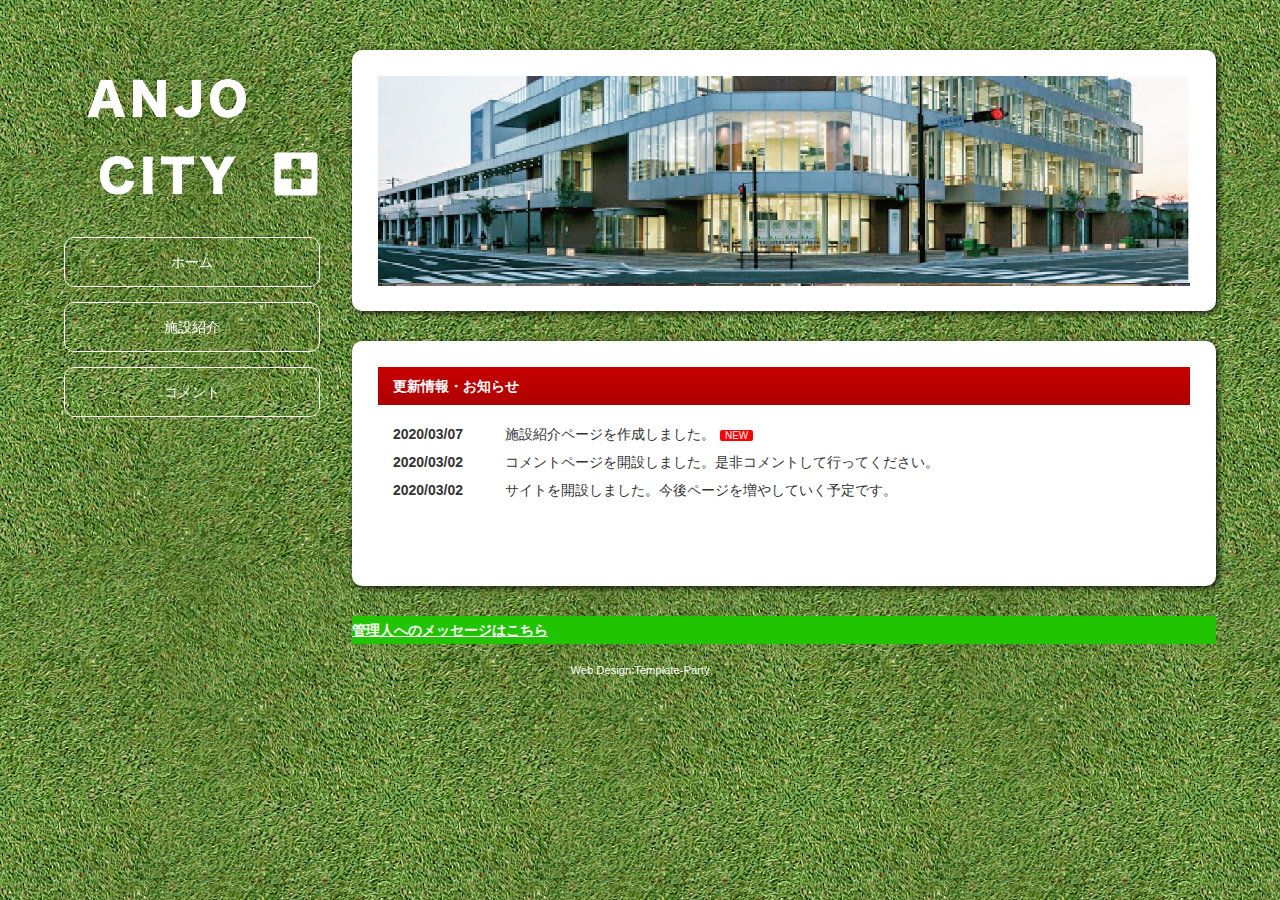
<file: index.html>
<!DOCTYPE html>
<html lang="ja">
<head>
<meta charset="UTF-8">
<meta http-equiv="X-UA-Compatible" content="IE=edge">
<title>AnjoWeb</title>
<meta name="viewport" content="width=device-width, initial-scale=1">
<meta name="description" content="安城市紹介個人webページ">
<meta name="keywords" content="安城,地域,キーワード３,キーワード４,キーワード５">
<link rel="stylesheet" href="slide.css">
<link rel="stylesheet" href="style.css">
<script type="text/javascript" src="openclose.js"></script>
<!--[if lt IE 9]>
<script src="https://oss.maxcdn.com/html5shiv/3.7.2/html5shiv.min.js"></script>
<script src="https://oss.maxcdn.com/respond/1.4.2/respond.min.js"></script>
<![endif]-->
</head>

<body>

<!--小さな端末用（480px以下端末）ブロック-->
<div id="sh">

<!--小さな端末用ロゴ-->
<p id="logo"><a href="index.html"><img src="logo_s.png" alt="SAMPLE LOGO"></a></p>

<!--小さな端末用メニュー-->
<nav id="menubar-s">
<ul>
<li><a href="index.html">ホーム</a></li>
<!-- いったんコメントアウト
<li><a href="about.html">紹介</a></li> -->
<li><a href="gallery.html"> 施設紹介 </a></li>
<li><a href="contact.html">コメント</a></li>

</ul>
</nav>

</div>
<!--/sh-->

<div id="container">

<div id="main">

<section class="box">

<aside id="mainimg">
<img src="1.jpg" alt="" id="slide1"/>
<img src="2.jpg" alt="" id="slide2"/>
<img src="3.jpg" alt="" id="slide3"/>
</aside>

</section>
<!--/box-->

<section id="new" class="box">
<h2 id="newinfo_hdr" class="close">更新情報・お知らせ</h2>
<dl id="newinfo">
	<dt>2020/03/07</dt>
	<dd>施設紹介ページを作成しました。<span class="newicon">NEW</span></dd>
	<dt>2020/03/02</dt>
	<dd>コメントページを開設しました。是非コメントして行ってください。</dd>
	<dt>2020/03/02</dt>
	<dd>サイトを開設しました。今後ページを増やしていく予定です。</dd>
</dl>
</section>

<h4><a href="https://twitter.com/Bi0405Tanjo">管理人へのメッセージはこちら</a></h4>

<!-- <section class="box">

<h2>テンプレートのご利用前に必ずお読み下さい</h2>

<h3>利用規約のご案内</h3>
<p>このテンプレートは、<a href="http://template-party.com/">Template Party</a>にて無料配布している『シンプルサイト向け 無料ホームページテンプレート tp_simple11』です。必ずダウンロード先のサイトの利用規約をご一読の上でご利用下さい。</p>
<p><span class="color1">■<strong>HP最下部の著作表示『Web Design:Template-Party』は無断で削除しないで下さい。</strong></span><br>
わざと見えなく加工する事も禁止です。</p>
<p><span class="color1">■<strong>どうしても下部の著作を外したい場合は</strong></span><br>
<a href="http://template-party.com/">Template-Party</a>の<a href="http://template-party.com/member.html">ライセンス契約</a>を行う事でHP下部の著作を外す事ができます。</p>

<h3>テンプレートに梱包されているjsファイル(javascript)について</h3>
<p>これらのファイルは全て<a href="http://www.crytus.co.jp/">有限会社クリタス様</a>提供のプログラムです。jsファイルは改変せずにご利用下さい。<br>
また、当サイトのテンプレート以外に使いたいなど、「プログラムのみ」を使う場合は<a href="http://template-party.com/free_program/openclose_license.html">こちらの規約</a>をお守り下さい。</p>

<h3>当テンプレートの詳しい使い方は</h3>
<p><a href="about.html#about">こちらをご覧下さい。</a></p>

</section> -->
<!--/box-->

</div>
<!--/main-->

<div id="sub">

<!--大きな端末用（481px以上端末）ロゴ-->
<p id="logo"><a href="index.html"><img src="logo.png" alt="SAMPLE LOGO"></a></p>

<!--大きな端末用（481px以上端末）メニュー-->
<nav id="menubar">
<ul>
<li><a href="index.html">ホーム</a></li>
<!-- いったんコメントアウト
<li><a href="about.html">紹介</a></li> -->
<li><a href="gallery.html">施設紹介</a></li>
<li><a href="contact.html">コメント</a></li>

</ul>
</nav>

</div>
<!--/sub-->

</div>
<!--/container-->

<footer>
<!-- <small>Copyright&copy; <a href="index.html">Sample Site</a> All Rights Reserved.</small> -->
<span class="pr"><a href="http://template-party.com/" target="_blank">Web Design:Template-Party</a></span>
</footer>

<!--お知らせ欄の開閉処理条件　480px以下-->
<script type="text/javascript">
if (OCwindowWidth() <= 480) {
	open_close("newinfo_hdr", "newinfo");
}
</script>

<!--メニューの３本バー-->
<div id="menubar_hdr" class="close"><span></span><span></span><span></span></div>
<!--メニューの開閉処理条件設定　480px以下-->
<script type="text/javascript">
if (OCwindowWidth() <= 480) {
	open_close("menubar_hdr", "menubar-s");
}
</script>
</body>
</html>
</file>
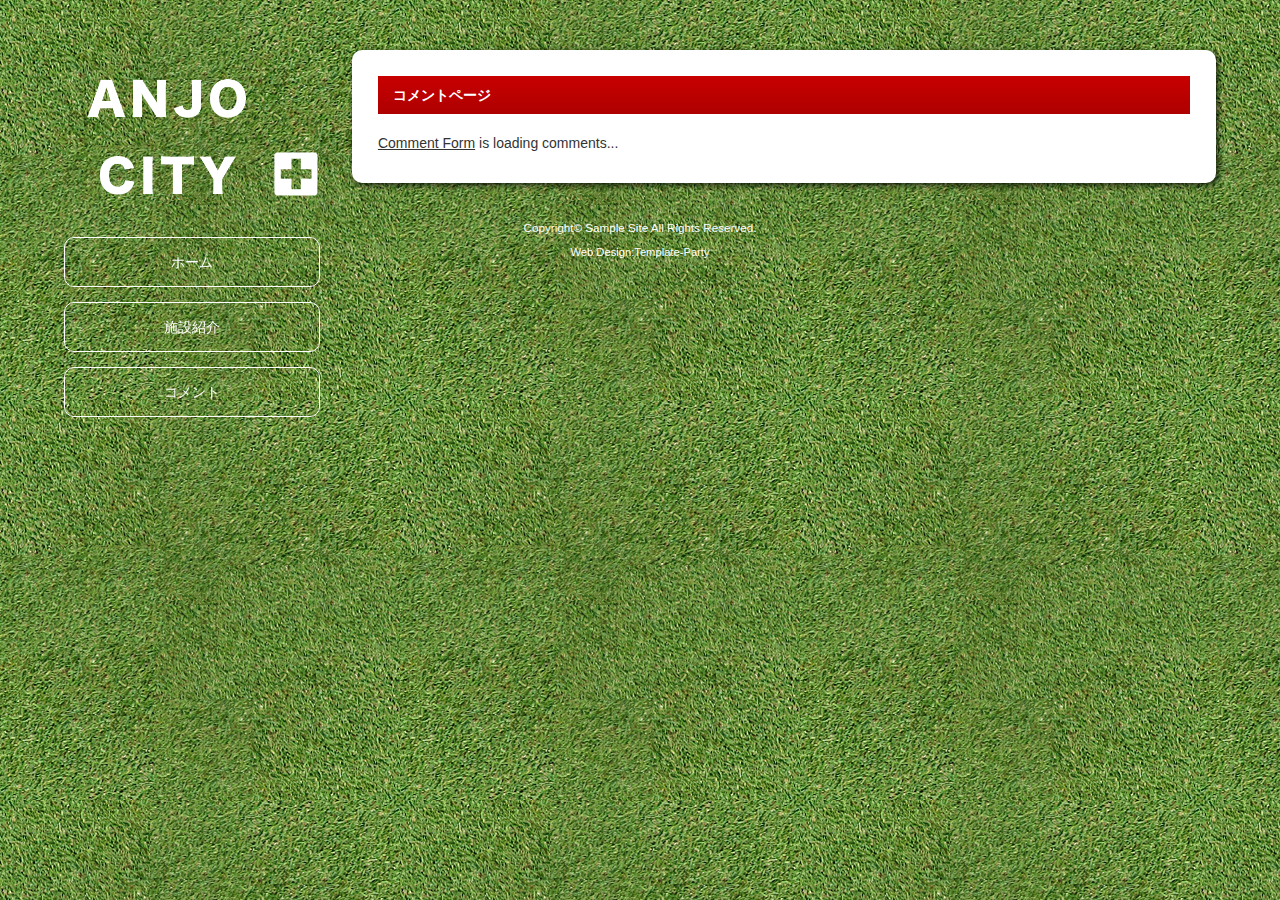
<file: contact.html>
<!DOCTYPE html>
<html lang="ja">
<head>
<meta charset="UTF-8">
<meta http-equiv="X-UA-Compatible" content="IE=edge">
<title>個人サイト向け 無料ホームページテンプレート tp_simple11</title>
<meta name="viewport" content="width=device-width, initial-scale=1">
<meta name="description" content="ここにサイト説明を入れます">
<meta name="keywords" content="キーワード１,キーワード２,キーワード３,キーワード４,キーワード５">
<link rel="stylesheet" href="style.css">
<script type="text/javascript" src="openclose.js"></script>
<!--[if lt IE 9]>
<script src="https://oss.maxcdn.com/html5shiv/3.7.2/html5shiv.min.js"></script>
<script src="https://oss.maxcdn.com/respond/1.4.2/respond.min.js"></script>
<![endif]-->
</head>

<body>

<!--小さな端末用（480px以下端末）ブロック-->
<div id="sh">

<!--小さな端末用ロゴ-->
<p id="logo"><a href="index.html"><img src="logo_s.png" alt="SAMPLE LOGO"></a></p>

<!--小さな端末用メニュー-->
<nav id="menubar-s">
<ul>
<li><a href="index.html">ホーム</a></li>
<!-- <li><a href="about.html">紹介</a></li> -->
<li><a href="gallery.html"> 施設紹介 </a></li>
<li><a href="contact.html">コメント</a></li>
</ul>
</nav>

</div>
<!--/sh-->

<div id="container">

<div id="main">

<section class="box">

<h2>コメントページ</h2>

<!-- begin wwww.htmlcommentbox.com -->
<div id="HCB_comment_box"><a href="http://www.htmlcommentbox.com">Comment Form</a> is loading comments...</div>
<link rel="stylesheet" type="text/css" href="https://www.htmlcommentbox.com/static/skins/bootstrap/twitter-bootstrap.css?v=0" />
<script type="text/javascript" id="hcb"> /*<!--*/ if(!window.hcb_user){hcb_user={};} (function(){var s=document.createElement("script"), l=hcb_user.PAGE || (""+window.location).replace(/'/g,"%27"), h="https://www.htmlcommentbox.com";s.setAttribute("type","text/javascript");s.setAttribute("src", h+"/jread?page="+encodeURIComponent(l).replace("+","%2B")+"&mod=%241%24wq1rdBcg%24MC%2FdZcMboCkAe3dzZzqhm1"+"&opts=16862&num=10&ts=1614689632943");if (typeof s!="undefined") document.getElementsByTagName("head")[0].appendChild(s);})(); /*-->*/ </script>
<!-- end www.htmlcommentbox.com -->

</section>

</div>
<!--/main-->

<div id="sub">

<!--大きな端末用（481px以上端末）ロゴ-->
<p id="logo"><a href="index.html"><img src="logo.png" alt="SAMPLE LOGO"></a></p>

<!--大きな端末用（481px以上端末）メニュー-->
<nav id="menubar">
<ul>
<li><a href="index.html">ホーム</a></li>
<!-- <li><a href="about.html">紹介</a></li> -->
<li><a href="gallery.html">施設紹介</a></li>
<li><a href="contact.html">コメント</a></li>
</ul>
</nav>

</div>
<!--/sub-->

</div>
<!--/container-->

<footer>
<small>Copyright&copy; <a href="index.html">Sample Site</a> All Rights Reserved.</small>
<span class="pr"><a href="http://template-party.com/" target="_blank">Web Design:Template-Party</a></span>
</footer>

<!--メニューの３本バー-->
<div id="menubar_hdr" class="close"><span></span><span></span><span></span></div>
<!--メニューの開閉処理条件設定　480px以下-->
<script type="text/javascript">
if (OCwindowWidth() <= 480) {
	open_close("menubar_hdr", "menubar-s");
}
</script>
</body>
</html>
</file>
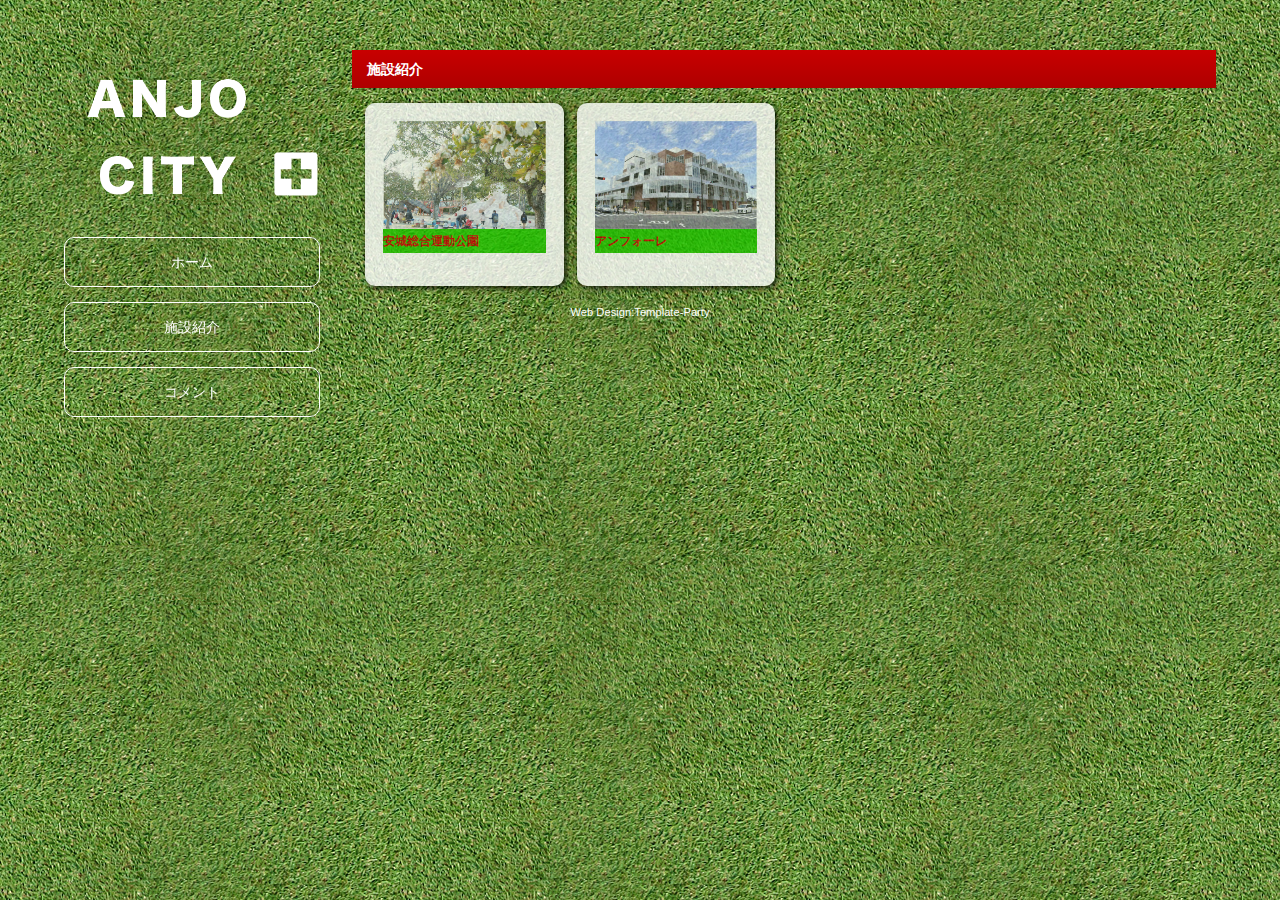
<file: gallery.html>
<!DOCTYPE html>
<html lang="ja">
<head>
<meta charset="UTF-8">
<meta http-equiv="X-UA-Compatible" content="IE=edge">
<title>個人サイト向け 無料ホームページテンプレート tp_simple11</title>
<meta name="viewport" content="width=device-width, initial-scale=1">
<meta name="description" content="ここにサイト説明を入れます">
<meta name="keywords" content="キーワード１,キーワード２,キーワード３,キーワード４,キーワード５">
<link rel="stylesheet" href="style.css">
<script type="text/javascript" src="openclose.js"></script>
<!--[if lt IE 9]>
<script src="https://oss.maxcdn.com/html5shiv/3.7.2/html5shiv.min.js"></script>
<script src="https://oss.maxcdn.com/respond/1.4.2/respond.min.js"></script>
<![endif]-->
</head>

<body>

<!--小さな端末用（480px以下端末）ブロック-->
<div id="sh">

<!--小さな端末用ロゴ-->
<p id="logo"><a href="index.html"><img src="logo_s.png" alt="SAMPLE LOGO"></a></p>

<!--小さな端末用メニュー-->
<nav id="menubar-s">
<ul>
<li><a href="index.html">ホーム</a></li>
<!-- <li><a href="about.html">紹介</a></li> -->
<li><a href="gallery.html"> 施設紹介 </a></li>
<li><a href="contact.html">コメント</a></li>
</ul>
</nav>

</div>
<!--/sh-->

<div id="container">

<div id="main">

<section>

<h2>施設紹介</h2>

<section class="list">
<a href="gallery2.html">
<figure><img src="undokoen.jpg" alt=""></figure>
<h4>安城総合運動公園</h4>
</a>
</section>

<section class="list">
<a href="gallery3.html">
<figure><img src="anfore.jpg" alt=""></figure>
<h4>アンフォーレ</h4>
</a>
</section>

<!-- <section class="list">
<a href="gallery2.html">
<figure><img src="sample1.jpg" alt=""></figure>
<h4>title</h4>
</a>
</section>

<section class="list">
<a href="gallery2.html">
<figure><img src="sample1.jpg" alt=""></figure>
<h4>title</h4>
</a>
</section>

<section class="list">
<a href="gallery2.html">
<figure><img src="sample1.jpg" alt=""></figure>
<h4>title</h4>
</a>
</section>

<section class="list">
<a href="gallery2.html">
<figure><img src="sample1.jpg" alt=""></figure>
<h4>title</h4>
</a>
</section>

<section class="list">
<a href="gallery2.html">
<figure><img src="sample1.jpg" alt=""></figure>
<h4>title</h4>
</a>
</section>

<section class="list">
<a href="gallery2.html">
<figure><img src="sample1.jpg" alt=""></figure>
<h4>title</h4>
</a> -->
</section>

</section>

</div>
<!--/main-->

<div id="sub">

<!--大きな端末用（481px以上端末）ロゴ-->
<p id="logo"><a href="index.html"><img src="logo.png" alt="SAMPLE LOGO"></a></p>

<!--大きな端末用（481px以上端末）メニュー-->
<nav id="menubar">
<ul>
<li><a href="index.html">ホーム</a></li>
<!-- <li><a href="about.html">ABOUT</a></li> -->
<li><a href="gallery.html">施設紹介</a></li>
<li><a href="contact.html">コメント</a></li>
</ul>
</nav>

</div>
<!--/sub-->

</div>
<!--/container-->

<footer>
<span class="pr"><a href="http://template-party.com/" target="_blank">Web Design:Template-Party</a></span>
</footer>

<!--メニューの３本バー-->
<div id="menubar_hdr" class="close"><span></span><span></span><span></span></div>
<!--メニューの開閉処理条件設定　480px以下-->
<script type="text/javascript">
if (OCwindowWidth() <= 480) {
	open_close("menubar_hdr", "menubar-s");
}
</script>
</body>
</html>
</file>
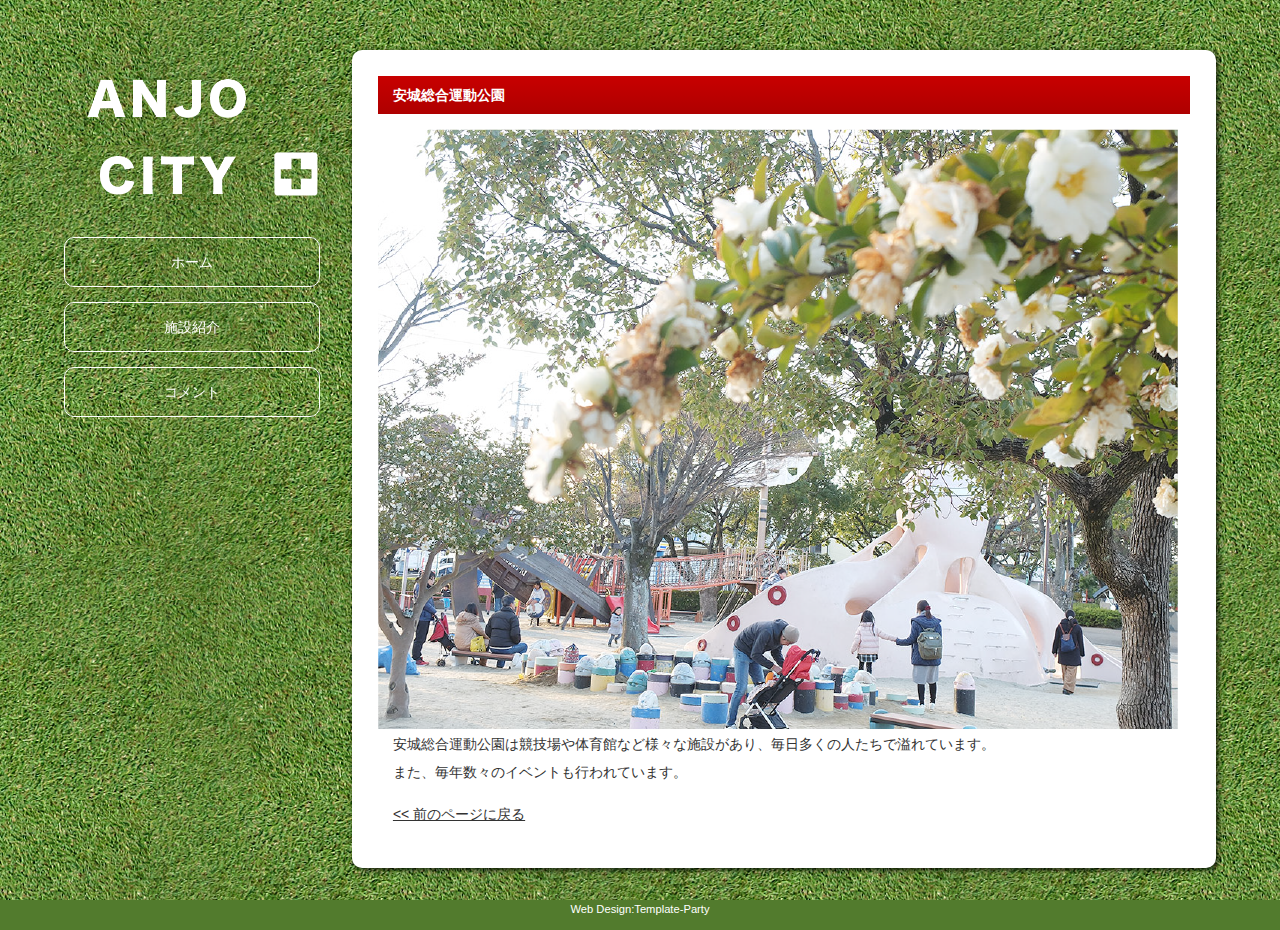
<file: gallery2.html>
<!DOCTYPE html>
<html lang="ja">
<head>
<meta charset="UTF-8">
<meta http-equiv="X-UA-Compatible" content="IE=edge">
<title>個人サイト向け 無料ホームページテンプレート tp_simple11</title>
<meta name="viewport" content="width=device-width, initial-scale=1">
<meta name="description" content="ここにサイト説明を入れます">
<meta name="keywords" content="キーワード１,キーワード２,キーワード３,キーワード４,キーワード５">
<link rel="stylesheet" href="style.css">
<script type="text/javascript" src="openclose.js"></script>
<!--[if lt IE 9]>
<script src="https://oss.maxcdn.com/html5shiv/3.7.2/html5shiv.min.js"></script>
<script src="https://oss.maxcdn.com/respond/1.4.2/respond.min.js"></script>
<![endif]-->
</head>

<body>

<!--小さな端末用（480px以下端末）ブロック-->
<div id="sh">

<!--小さな端末用ロゴ-->
<p id="logo"><a href="index.html"><img src="logo_s.png" alt="SAMPLE LOGO"></a></p>

<!--小さな端末用メニュー-->
<nav id="menubar-s">
<ul>
<li><a href="index.html">ホーム</a></li>
<!-- <li><a href="about.html">紹介</a></li> -->
<li><a href="gallery.html"> 施設紹介 </a></li>
<li><a href="contact.html">コメント</a></li>
</ul>
</nav>

</div>
<!--/sh-->

<div id="container">

<div id="main">

<div class="box">

<article>

<h2>安城総合運動公園</h2>

<figure>
<img src="undokoen_big.jpg" alt="写真の説明を入れます"/>
</figure>

<p>安城総合運動公園は競技場や体育館など様々な施設があり、毎日多くの人たちで溢れています。<br>また、毎年数々のイベントも行われています。</p>

</article>

<p><a href="javascript:history.back()">&lt;&lt; 前のページに戻る</a></p>

</div>

</div>
<!--/main-->

<div id="sub">

<!--大きな端末用（481px以上端末）ロゴ-->
<p id="logo"><a href="index.html"><img src="logo.png" alt="SAMPLE LOGO"></a></p>

<!--大きな端末用（481px以上端末）メニュー-->
<nav id="menubar">
<ul>
<li><a href="index.html">ホーム</a></li>
<!-- <li><a href="about.html">紹介</a></li> -->
<li><a href="gallery.html">施設紹介</a></li>
<li><a href="contact.html">コメント</a></li>
</ul>
</nav>

</div>
<!--/sub-->

</div>
<!--/container-->

<footer>
<span class="pr"><a href="http://template-party.com/" target="_blank">Web Design:Template-Party</a></span>
</footer>

<!--メニューの３本バー-->
<div id="menubar_hdr" class="close"><span></span><span></span><span></span></div>
<!--メニューの開閉処理条件設定　480px以下-->
<script type="text/javascript">
if (OCwindowWidth() <= 480) {
	open_close("menubar_hdr", "menubar-s");
}
</script>
</body>
</html>
</file>
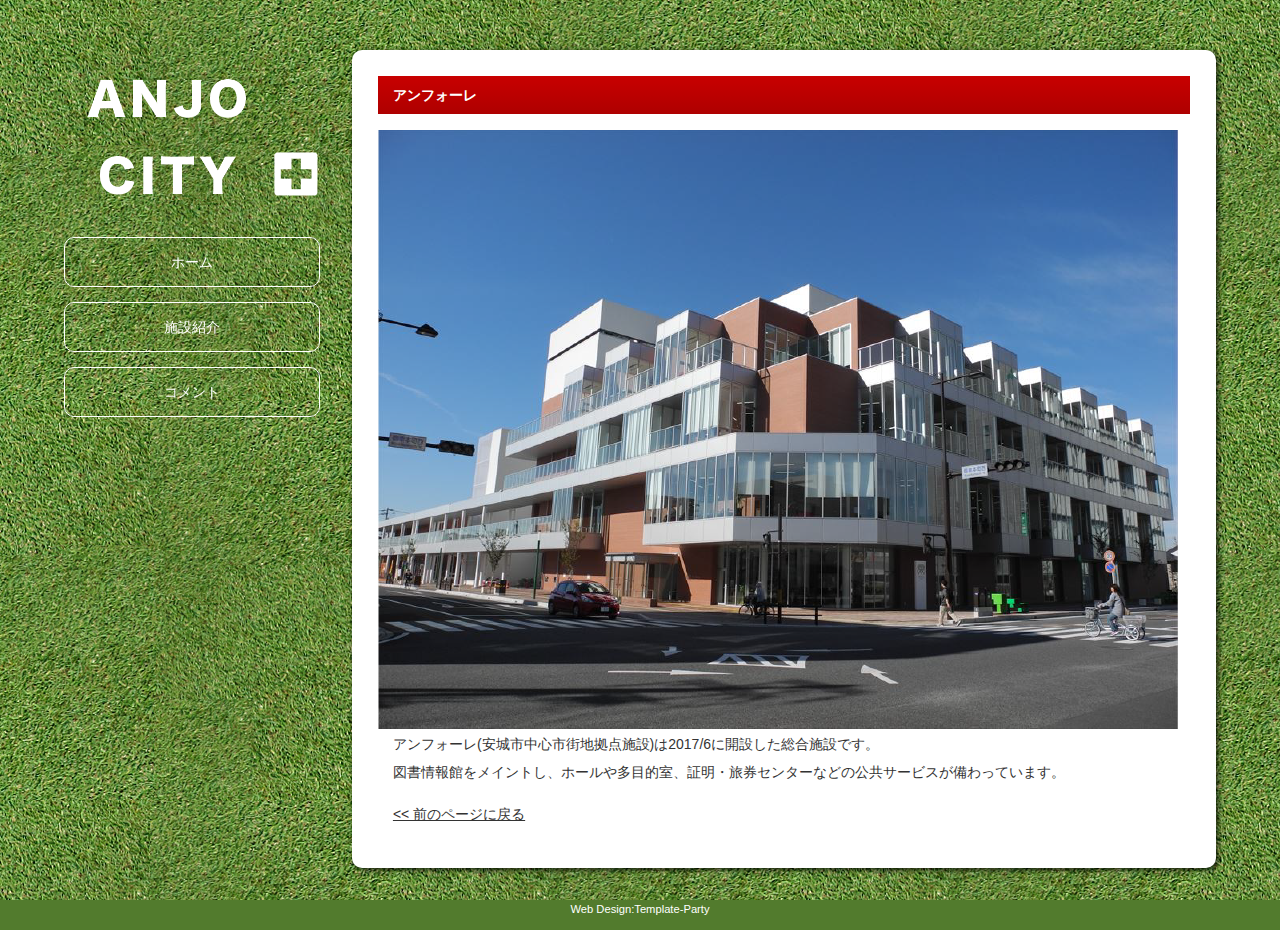
<file: gallery3.html>
<!DOCTYPE html>
<html lang="ja">
<head>
<meta charset="UTF-8">
<meta http-equiv="X-UA-Compatible" content="IE=edge">
<title>個人サイト向け 無料ホームページテンプレート tp_simple11</title>
<meta name="viewport" content="width=device-width, initial-scale=1">
<meta name="description" content="ここにサイト説明を入れます">
<meta name="keywords" content="キーワード１,キーワード２,キーワード３,キーワード４,キーワード５">
<link rel="stylesheet" href="style.css">
<script type="text/javascript" src="openclose.js"></script>
<!--[if lt IE 9]>
<script src="https://oss.maxcdn.com/html5shiv/3.7.2/html5shiv.min.js"></script>
<script src="https://oss.maxcdn.com/respond/1.4.2/respond.min.js"></script>
<![endif]-->
</head>

<body>

<!--小さな端末用（480px以下端末）ブロック-->
<div id="sh">

<!--小さな端末用ロゴ-->
<p id="logo"><a href="index.html"><img src="logo_s.png" alt="SAMPLE LOGO"></a></p>

<!--小さな端末用メニュー-->
<nav id="menubar-s">
<ul>
<li><a href="index.html">ホーム</a></li>
<!-- <li><a href="about.html">紹介</a></li> -->
<li><a href="gallery.html"> 施設紹介 </a></li>
<li><a href="contact.html">コメント</a></li>
</ul>
</nav>

</div>
<!--/sh-->

<div id="container">

<div id="main">

<div class="box">

<article>

<h2>アンフォーレ</h2>

<figure>
<img src="anfore_big.jpg" alt="写真の説明を入れます"/>
</figure>

<p>アンフォーレ(安城市中心市街地拠点施設)は2017/6に開設した総合施設です。<br>図書情報館をメイントし、ホールや多目的室、証明・旅券センターなどの公共サービスが備わっています。</p>

</article>

<p><a href="javascript:history.back()">&lt;&lt; 前のページに戻る</a></p>

</div>

</div>
<!--/main-->

<div id="sub">

<!--大きな端末用（481px以上端末）ロゴ-->
<p id="logo"><a href="index.html"><img src="logo.png" alt="SAMPLE LOGO"></a></p>

<!--大きな端末用（481px以上端末）メニュー-->
<nav id="menubar">
<ul>
<li><a href="index.html">ホーム</a></li>
<!-- <li><a href="about.html">紹介</a></li> -->
<li><a href="gallery.html">施設紹介</a></li>
<li><a href="contact.html">コメント</a></li>
</ul>
</nav>

</div>
<!--/sub-->

</div>
<!--/container-->

<footer>
<span class="pr"><a href="http://template-party.com/" target="_blank">Web Design:Template-Party</a></span>
</footer>

<!--メニューの３本バー-->
<div id="menubar_hdr" class="close"><span></span><span></span><span></span></div>
<!--メニューの開閉処理条件設定　480px以下-->
<script type="text/javascript">
if (OCwindowWidth() <= 480) {
	open_close("menubar_hdr", "menubar-s");
}
</script>
</body>
</html>
</file>
<file: slide.css>
@charset "utf-8";

/*CSSスライドショー設定
---------------------------------------------------------------------------*/
/*めがね*/
@keyframes slide1 {
	0% {opacity: 0;}
	10% {opacity: 1;}
	30% {opacity: 1;}
	40% {opacity: 0;}
	100% {opacity: 0;}
}
/*緑*/
@keyframes slide2 {
	0% {opacity: 0;}
	30% {opacity: 0;}
	40% {opacity: 1;}
	60% {opacity: 1;}
	70% {opacity: 0;}
	100% {opacity: 0;}
}
/*地球儀*/
@keyframes slide3 {
	0% {opacity: 0;}
	60% {opacity: 0;}
	70% {opacity: 1;}
	90% {opacity: 1;}
	100% {opacity: 0;}
}
/*画像ブロック*/
#mainimg {
	clear: left;
	width: 100%;
	height: auto;
	position: relative;
}
/*３枚画像の共通設定*/
#slide1,#slide2,#slide3 {
	-webkit-animation-duration: 10s;	/*実行する時間。「s」は秒の事。*/
	animation-duration: 10s;			/*同上*/
	-webkit-animation-iteration-count:infinite;	/*実行する回数。「infinite」は無限に繰り返す意味。*/
	animation-iteration-count:infinite;			/*同上*/
}
/*めがね*/
#slide1 {
	-webkit-animation-name: slide1;		/*上で設定しているキーフレーム（keyframes）の名前*/
	animation-name: slide1;				/*同上*/
	position: relative;
	width: 100%;
	height: auto;
}
/*緑*/
#slide2 {
	-webkit-animation-name: slide2;		/*上で設定しているキーフレーム（keyframes）の名前*/
	animation-name: slide2;				/*同上*/
	position: absolute;
	left:0px;
	top:0px;
	width: 100%;
	height: auto;
}
/*地球儀*/
#slide3 {
	-webkit-animation-name: slide3;		/*上で設定しているキーフレーム（keyframes）の名前*/
	animation-name: slide3;				/*同上*/
	position: absolute;
	left:0px;
	top:0px;
	width: 100%;
	height: auto;
}
</file>
<file: style.css>
@charset "utf-8";


/*全端末共通設定
------------------------------------------------------------------------------------------------------------------------------------------------------*/

/*全体の設定
---------------------------------------------------------------------------*/
body {
	margin: 0px;
	padding: 0px;
	color: #fff;	/*全体の文字色*/
	font-family:"ヒラギノ角ゴ Pro W3", "Hiragino Kaku Gothic Pro", "メイリオ", Meiryo, Osaka, "ＭＳ Ｐゴシック", "MS PGothic", sans-serif;	/*フォント種類*/
	font-size: 14px;	/*文字サイズ*/
	line-height: 2;		/*行間*/
	background: #527b2d url(bg.jpg) fixed;	/*背景色、背景画像の読み込み。fixedは画面をスクロールしても画像を固定させる設定。*/
	-webkit-text-size-adjust: none;
}
h1,h2,h3,h4,h5,p,ul,ol,li,dl,dt,dd,form,figure,form {margin: 0px;padding: 0px;font-size: 100%;}
ul {list-style-type: none;}
ol {padding-left: 40px;padding-bottom: 15px;}
img {border: none;max-width: 100%;height: auto;vertical-align: middle;}
table {border-collapse:collapse;font-size: 100%;border-spacing: 0;}
iframe {width: 100%;}

/*リンク（全般）設定
---------------------------------------------------------------------------*/
a {
	color: #fff;	/*リンクテキストの色*/
	-webkit-transition: 0.5s;	/*マウスオン時の移り変わるまでの時間設定。0.5秒。*/
	transition: 0.5s;			/*同上*/
}
a:hover {
	color: #c80000 !important;			/*マウスオン時の文字色（全体）*/
	text-decoration: none;	/*マウスオン時に下線を消す設定。残したいならこの１行削除。*/
}

/*container（全てのブロックを囲む一番外側のブロック）
---------------------------------------------------------------------------*/
#container {
	width: 90%;			/*ウィンドウに対しての幅。*/
	max-width: 1400px;	/*上への追加指定。1400pxを最大幅とする。これ以上にはならないようにする設定。*/
	margin: 50px auto 0px;	/*上(50px)、左右(auto)、下(0px)へあけるボックス外側への余白。autoは画面の中央に配置させる意味。*/
}

/*メインメニュー
---------------------------------------------------------------------------*/
/*メニュー１個あたりの設定*/
#menubar li {
	margin-bottom: 15px;	/*メニュー同士に空けるスペース*/
	text-align: center;		/*文字をセンタリング*/
}
#menubar a {
	border: 1px solid #fff;	/*枠線の幅、線種、色*/
	border-radius: 10px;	/*角丸のサイズ*/
	display: block;
	text-decoration: none;
	padding: 10px 0px;	/*上下、左右へとる余白*/
}
/*マウスオン時*/
#menubar a:hover {
	color: #c80000;		/*文字色*/
	background: #fff;	/*背景色*/
}

/*小さな端末用ブロック（shブロック）
---------------------------------------------------------------------------*/
/*小さな端末用ブロックを表示させない*/
#sh {
	display:none;
}
/*３本バーアイコンを表示させない*/
#menubar_hdr {
	display: none;
}

/*mainブロック（右側のブロック）
---------------------------------------------------------------------------*/
#main {
	float: right;	/*右側に回りこみさせる設定*/
	width: 75%;		/*幅*/
}
/*h2タグの設定*/
#main h2 {
	clear: both;
	margin-bottom: 15px;
	font-size: 100%;
	color: #FFF;		/*文字色*/
	background: #c80000;	/*背景色（古いブラウザ用）*/
	background: -webkit-gradient(linear, left top, left bottom, from(#c80000), to(#ae0000));	/*グラデーション*/
	background: -webkit-linear-gradient(#c80000, #ae0000);	/*同上*/
	background: linear-gradient(#c80000, #ae0000);			/*同上*/
	padding: 5px 15px;	/*上下、左右への余白*/
}
/*コンテンツのh3タグの設定*/
#main h3 {
	clear: both;
	margin-bottom: 15px;
	font-size: 100%;
	color: #333;	/*文字色*/
	background: #FFF;	/*背景色（古いブラウザ用）*/
	background: -webkit-gradient(linear, left top, left bottom, from(#FFF), to(#ededed));	/*グラデーション*/
	background: -webkit-linear-gradient(#FFF, #ededed);	/*同上*/
	background: linear-gradient(#FFF, #ededed);			/*同上*/
	padding: 5px 15px;	/*上下、左右への余白*/
	border-bottom: 4px solid #ae0000;	/*下線の幅、線種、色*/
}
#main h4 {
	clear: both;
	margin-bottom: 15px;
	font-size: 100%;
	background: rgb(33, 196, 0);	/*背景色（古いブラウザ用）*/
}
/*メインコンテンツのp(段落)タグ設定*/
#main p {
	padding: 0px 15px 14px;	/*上、左右、下への余白*/
}
#main h2 + p,
#main h3 + p {
	margin-top: -5px;
}

/*GALLERYページ
---------------------------------------------------------------------------*/
/*各ボックスの設定*/
#main section.list {
	float: left;	/*画像を左へ回り込み*/
	width: 23%;		/*幅*/
	margin: 0 0 15px 1.5%;	/*ボックスの外（上、右、下、左）へ空けるスペース*/
	font-size: 12px;	/*文字サイズ*/
	-webkit-box-shadow: 2px 2px 6px rgba(0,0,0,0.8);	/*影の設定。右・下・ぼかし幅・色(rgba)の設定。rgba値は左３つが色指定(この場合は黒)で最後の小数点が透明度。*/
	box-shadow: 2px 2px 6px rgba(0,0,0,0.8);			/*同上*/
	border-radius: 10px;	/*角丸のサイズ*/
}
#main section.list a {
	padding: 9%;	/*ボックス内の余白*/
	border-radius: 10px;	/*角丸のサイズ*/
	text-decoration: none;
	display: block;
	overflow: hidden;
	background: #fff;	/*背景色*/
	color: #333;		/*文字色*/
	opacity: 0.8;		/*透明度の設定。0.8は80%の透明度という意味。*/
}
#main section.list a:hover,
#main section.list a:active {
	opacity: 1;	/*透明度を100%にする設定*/
}
/*ボックス内の段落タグ設定*/
#main section.list p {
	padding: 0px;
}
/*ボックス内の写真設定*/
#main section.list figure img {
	width: 100%;		/*写真の幅*/
}
/*ボックス内のh4タグ設定*/
#main section.list h4 {
	color: #c80000;		/*文字色*/
}

/*subブロック（左側のブロック）
---------------------------------------------------------------------------*/
#sub {
	float: left;	/*左側に回りこみさせる設定*/
	position: fixed;	/*スクロールしても動かさない設定。スクロールと共に通常通りに動かしたいならこの行削除。*/
	width: 20%;			/*幅*/
	max-width: 308px;	/*上への追加指定。このサイズを最大限に、これ以上大きくしない。*/
}

/*大きな端末用ロゴ画像
------------- --------------------------------------------------------------*/
#sub #logo {
	margin-bottom: 20px;	/*画像の下に適度な余白*/
}

/*角丸ボックス
---------------------------------------------------------------------------*/
.box {
	padding: 3%;	/*ボックス内の余白*/
	margin-bottom: 30px !important;	/*ボックスの下に空けるスペース*/
	background: #fff;	/*背景色*/
	overflow: hidden;
	word-break: break-all;
	-webkit-box-shadow: 2px 2px 6px rgba(0,0,0,0.8);	/*影の設定。右・下・ぼかし幅・色(rgba)の設定。rgba値は左３つが色指定(この場合は黒)で最後の小数点が透明度。*/
	box-shadow: 2px 2px 6px rgba(0,0,0,0.8);			/*同上*/
	border-radius: 10px;	/*角丸のサイズ*/
	color: #333;	/*文字色*/
}
/*角丸ボックス内のリンクテキスト*/
.box a {
	color: #333;	/*文字色*/
}

/*トップページ内「更新情報・お知らせ」ブロック
---------------------------------------------------------------------------*/
/*ブロック全体の設定*/
#new {
	margin-bottom: 15px;
}
#new dl{
	padding-left: 15px;
	height: 140px;	/*ブロックの高さ。全て表示させたいならこの行と下の１行を削除。*/
	overflow: auto;	/*ブロックの高さを超えるコンテンツ量になった時に自動でスクロールバーを出す*/
}
/*日付設定*/
#new dt {
	font-weight: bold;	/*太字にする設定。標準がいいならこの行削除。*/
	float: left;
	width: 8em;
}
/*記事設定*/
#new dd {
	padding-left: 8em;
}

/*フッター設定
---------------------------------------------------------------------------*/
footer {
	clear: both;
	text-align: center;
	padding-bottom: 10px;
}
footer .pr {
	display: block;
	font-size: 80%;
}
footer a {
	text-decoration: none;
}

/*テーブル１
---------------------------------------------------------------------------*/
.ta1 {
	width: 100%;
	margin-bottom: 30px;
}
.ta1, .ta1 td, .ta1 th {
	border: 1px solid #fff;	/*テーブルの枠線の幅、線種、色*/
}
/*テーブル１行目に入った見出し部分*/
.ta1 th.tamidashi {
	width: auto;
	text-align: left;
}
/*テーブル内の左側*/
.ta1 th {
	width: 140px;
	padding: 10px;
	text-align: center;
}
/*テーブル内の右側*/
.ta1 td {
	padding: 10px;
}
/*角丸ボックス内で使う場合の設定*/
.box .ta1, .box .ta1 td, .box .ta1 th {
	border: 1px solid #ccc;	/*テーブルの枠線の幅、線種、色*/
}

/*トップページのNEWアイコン
---------------------------------------------------------------------------*/
.newicon {
	background: #F00;
	color: #FFF;
	font-size: 10px;
	padding: 0px 5px;
	border-radius: 2px;
	margin: 0px 5px;
}

/*その他
---------------------------------------------------------------------------*/
.look {background: #000;padding: 5px;border-radius: 4px;}
.box .look {color: #fff;}
.mb15,.mb1em {margin-bottom: 15px;}
.clear {clear: both;}
ul.disc {padding: 0em 25px 1em;list-style: disc;}
.color1 {color: #c80000 !important;}
.pr {font-size: 10px;}
.wl {width: 96%;}
.ws {width: 50%;}
.c {text-align: center;}
.r {text-align: right;}



/*800px以下の端末で横向きに見た場合の設定
------------------------------------------------------------------------------------------------------------------------------------------------------*/
@media (orientation :landscape) and (max-width: 800px){

#sub {
	position: static;
}

}


/*画面幅480px以下の設定
------------------------------------------------------------------------------------------------------------------------------------------------------*/
@media screen and (max-width:480px){

/*container（全てのブロックを囲む一番外側のブロック）
---------------------------------------------------------------------------*/
#container {
	margin-top: 30px;
}

/*main,subコンテンツ
---------------------------------------------------------------------------*/
#main {
	float: none;
	width: auto;
}
#sub {
	float: none;
	width: auto;
	position: static;
}

/*大きな端末用ロゴ画像を非表示にする
------------- --------------------------------------------------------------*/
#sub #logo {
	display: none;
}

/*大きな端末用メニューを非表示にする
---------------------------------------------------------------------------*/
#menubar {
	display: none;
}

/*小さな端末用ブロック（shブロック）
---------------------------------------------------------------------------*/
/*小さな端末用ブロック*/
#sh {
	display: block;	/*非表示から表示に切り替える*/
	background: rgba(0,0,0,0.8);	/*背景色。0,0,0は黒の事で最後の小数点は透明度。*/
	height: 70px;	/*ブロックの高さ*/
}
/*小さな端末用ロゴ画像*/
#sh #logo {
	width: 70%;	/*幅*/
	padding-left: 5%;
	padding-top: 17px;
}

/*小さな端末用メニュー
---------------------------------------------------------------------------*/
/*メニューブロック*/
#menubar-s {
	z-index: 200;
	position: absolute;
	top: 80px;	/*画面の上から80pxの場所に配置*/
	left: 0px;	/*画面の左から0pxの場所に配置*/
	width: 100%;
	background: rgba(0,0,0,0.8);	/*背景色。0,0,0は黒の事で最後の小数点は透明度。*/
	border-top: 1px solid #fff;	/*上に入れる線の幅、線種、色*/
}
/*メニュー１個あたりの設定*/
#menubar-s a {
	display: block;
	text-decoration: none;
	padding: 20px;		/*メニュー内の余白*/
	border-bottom: 1px solid #fff;	/*下線の幅、線種、色*/
}
/*メニューのテキストの前に入れる文字*/
#menubar-s a::before {
	content: "→";	/*「→」と入れる*/
	padding-right: 10px;	/*「→」と文字の間に空ける余白*/
}

/*３本バーアイコン設定
---------------------------------------------------------------------------*/
/*３本バーブロック*/
#menubar_hdr {
	display: block;
	position: absolute;
	top: 10px;		/*上から10pxの場所に配置*/
	right: 5%;		/*右から5%の場所に配置*/
	width: 30px;	/*幅*/
	border: 1px solid #FFF;	/*枠線の幅、線種、色*/
	border-radius: 4px;	/*角丸のサイズ*/
	padding: 12px 10px 5px;	/*上、左右、下へのボックス内余白*/
}
/*３本のバー（1本あたり）*/
#menubar_hdr span {
	display: block;
	border-top: 2px solid #FFF;	/*枠線の幅、線種、色*/
	border-radius: 2px;	/*角丸のサイズ*/
	margin-bottom: 7px;	/*バー同士の余白*/
}

/*GALLERYページ
---------------------------------------------------------------------------*/
/*各ボックスの設定*/
#main section.list {
	width: 47%;	/*幅*/
	margin: 0 0 10px 2%;	/*ボックスの外（上、右、下、左）へ空けるスペース*/
}
#main section.list a {
	opacity: 1;	/*マウスオンができない端末向けに透明度を通常に戻す設定*/
}

/*トップページ内「更新情報・お知らせ」ブロック
---------------------------------------------------------------------------*/
section#new h2.open {
	background: url(../images/btn_minus.png) no-repeat right center/34px 34px,-webkit-gradient(linear, left top, left bottom, from(#c80000), to(#ae0000));	/*グラデーション*/
	background: url(../images/btn_minus.png) no-repeat right center/34px 34px,-webkit-linear-gradient(#c80000, #ae0000);	/*同上*/
	background: url(../images/btn_minus.png) no-repeat right center/34px 34px,linear-gradient(#c80000, #ae0000);			/*同上*/
}
section#new h2.close {
	background: url(../images/btn_plus.png) no-repeat right center/34px 34px,-webkit-gradient(linear, left top, left bottom, from(#c80000), to(#ae0000));	/*グラデーション*/
	background: url(../images/btn_plus.png) no-repeat right center/34px 34px,-webkit-linear-gradient(#c80000, #ae0000);	/*同上*/
	background: url(../images/btn_plus.png) no-repeat right center/34px 34px,linear-gradient(#c80000, #ae0000);			/*同上*/
}

/*テーブル１
---------------------------------------------------------------------------*/
/*テーブル内の左側*/
.ta1 th{
	width: 100px;
	padding: 2px;
}
/*テーブル内の右側*/
.ta1 td{
	width: auto;
	padding: 2px;
}

/*その他
---------------------------------------------------------------------------*/
.ws {width: 96%;}

}
</file>
